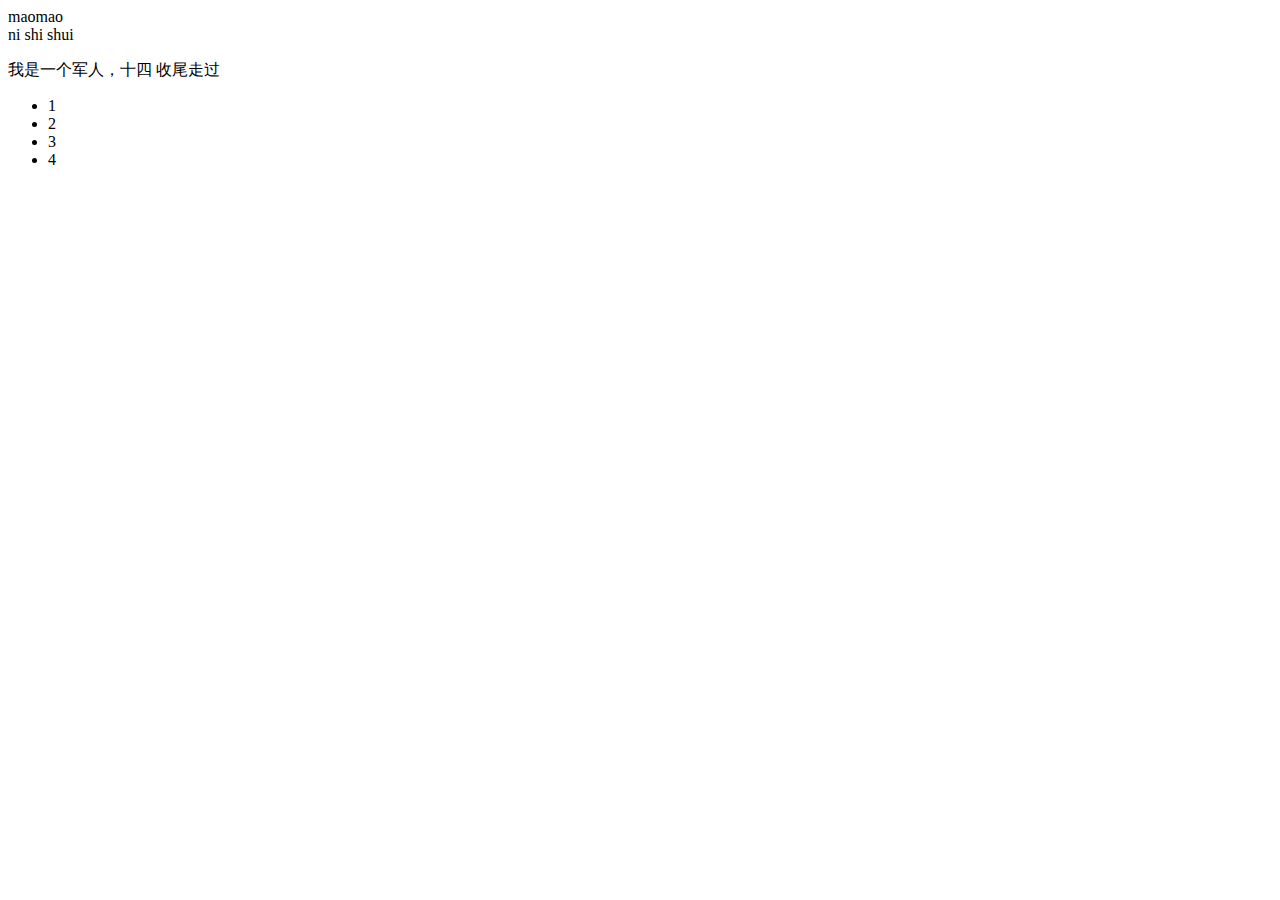
<file: index.html>
<!DOCTYPE html>
<html lang="en">
<head>
	<meta charset="UTF-8">
	<meta name="viewport" content="width=device-width, initial-scale=1.0">
	<meta http-equiv="X-UA-Compatible" content="ie=edge">
	<title>Document</title>
</head>
<body>
	<span>maomao </span>
	<div>	ni shi shui</div>
	<p>我是一个军人，十四 收尾走过</p>
	<ul>
		<li>1</li>
		<li>2</li>
		<li>3</li>
		<li>4</li>
	</ul>
</body>
</html>
</file>
